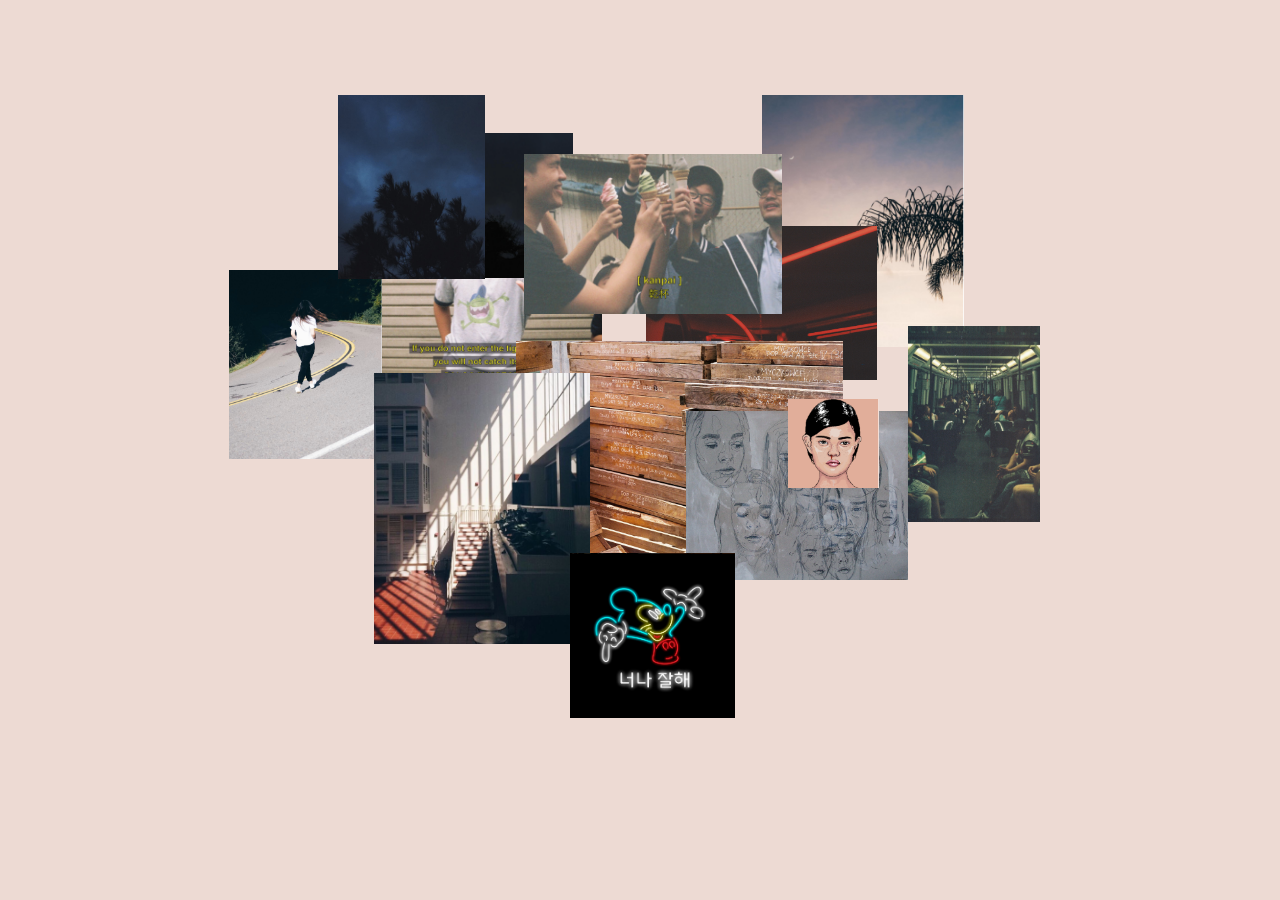
<file: index.html>
<!DOCTYPE html>
<html>
  <head>
    <meta charset="utf-8">
    <meta http-equiv="X-UA-compatible" content="IE-edge">
    <title>The Locust Experiment</title>
    <link rel="stylesheet" href="css/main.css">
  </head>
  <body>
  <div id = "page">

    <div class = "pic kevin_2"> </div>
    <div class = "pic tiger"> </div>
    <div class = "pic red"> </div>
    <div class = "pic wet"> </div>
    <div class = "pic kevin_1"> </div>
    <div class = "pic kanpai"> </div>
    <div class = "pic velvedere"> </div>
    <div class = "pic lumber"> </div>
    <div class = "pic hill"> </div>
    <div class = "pic lonely"> </div>
    <div class = "pic subway"> </div>
    <div class = "pic kelly_1"> </div>
    <div class = "pic kelly_2"> </div>

    <iframe src="http://free.timeanddate.com/countdown/i5mvuqi1/n198/cf11/cm0/cu4/ct2/cs0/ca0/co0/cr0/ss0/cac000/cpc000/pct/tcfff/fn3/fs100/szw256/szh108/iso2017-04-29T00:00:00" allowTransparency="true" frameborder="0" width="168" height="15" class = timer></iframe>


  </div>

    <!-- load scripts -->
    <script src="lib/jquery-3.1.1.js"></script>
    <script src="main.js"></script>
    <script src="cursor.js"></script>



  </body>
</html>
</file>
<file: css/main.css>
body {
	
	background-color: #EDDAD3;
	margin: 0 auto;
	/*
	cursor: url(/lib/img/cursor.png);
	*/
}

#page {
	position: relative;
	height: 100vh;
	width: 1024px;
	margin: auto;
}

.title {
	font-family: 'Nevis';
	color: white;
	font-size: 60px;
	position: absolute;
	left: 85px;
	top: 310px;
}

.timer {
	position: absolute;
	left: 428px;
	top: 10px;
}

@font-face {
font-family: 'Nevis';
src: url('..lib/fonts/nevis.ttf');
}

.pic {
	
	position: absolute;
  	display: inline-block;
  	background-size: cover;
	background-repeat: no-repeat;
}

.backgroundimage {
	width: 1024px;
  	height: 762px;
	background-image: url('../lib/img/LandingPhotos/landingpage0.png');
}

.pic.kevin_2 {
	width: 202px;
  	height: 252px;
  	left: 634px;
  	top: 95px;
	background-image: url('../lib/img/LandingPhotos/Kevin_2.png');
}

.pic.kevin_20 {
	width: 202px;
  	height: 252px;
  	left: 634px;
  	top: 95px;
	background-image: url('../lib/img/LandingPhotos/Kevin_20.png');
}

.pic.red {
	width: 231px;
  	height: 154px;
  	left: 518px;
  	top: 226px;
	background-image: url('../lib/img/LandingPhotos/Antoni_red.jpg');
}

.pic.red0 {
	width: 231px;
  	height: 154px;
  	left: 518px;
  	top: 226px;
	background-image: url('../lib/img/LandingPhotos/Antoni_red0.png');
}


.pic.tiger {
	width: 241px;
  	height: 149px;
  	left: 233px;
  	top: 240px;
	background-image: url('../lib/img/LandingPhotos/Bianca_tiger.png');
}

.pic.tiger0 {
	width: 241px;
  	height: 149px;
  	left: 233px;
  	top: 240px;
	background-image: url('../lib/img/LandingPhotos/Bianca_tiger0.png');
}

.pic.subway {
	width: 132px;
  	height: 196px;
  	left: 780px;
  	top: 326px;
	background-image: url('../lib/img/LandingPhotos/Antoni_subway.jpg');
}

.pic.subway0 {
	width: 132px;
  	height: 196px;
  	left: 780px;
  	top: 326px;
	background-image: url('../lib/img/LandingPhotos/Antoni_subway0.png');
}

.pic.wet {
	width: 115px;
  	height: 145px;
  	left: 330px;
  	top: 133px;
	background-image: url('../lib/img/LandingPhotos/Tiffany_wet.png');
}

.pic.wet0 {
	width: 115px;
  	height: 145px;
  	left: 330px;
  	top: 133px;
	background-image: url('../lib/img/LandingPhotos/Tiffany_wet0.png');
}

.pic.kevin_1 {
	width: 153px;
  	height: 189px;
  	left: 101px;
  	top: 270px;
	background-image: url('../lib/img/LandingPhotos/Kevin_1.png');
}

.pic.kevin_10 {
	width: 153px;
  	height: 189px;
  	left: 101px;
  	top: 270px;
	background-image: url('../lib/img/LandingPhotos/Kevin_10.png');
}

.pic.kanpai {
	width: 258px;
  	height: 160px;
  	left: 396px;
  	top: 154px;
	background-image: url('../lib/img/LandingPhotos/Bianca_kanpai.png');
}

.pic.kanpai0 {
	width: 258px;
  	height: 160px;
  	left: 396px;
  	top: 154px;
	background-image: url('../lib/img/LandingPhotos/Bianca_kanpai0.png');
}

.pic.velvedere {
	width: 147px;
  	height: 184px;
  	left: 210px;
  	top: 95px;
	background-image: url('../lib/img/LandingPhotos/Tiffany_velvedere.png');
}

.pic.velvedere0 {
	width: 147px;
  	height: 184px;
  	left: 210px;
  	top: 95px;
	background-image: url('../lib/img/LandingPhotos/Tiffany_velvedere0.png');
}

.pic.lumber {
	width: 327px;
  	height: 221px;
  	left: 388px;
  	top: 341px;
	background-image: url('../lib/img/LandingPhotos/Antoni_lumber.jpg');
}

.pic.lumber0 {
	width: 327px;
  	height: 221px;
  	left: 388px;
  	top: 341px;
	background-image: url('../lib/img/LandingPhotos/Antoni_lumber0.png');
}

.pic.hill {
	width: 216px;
  	height: 271px;
  	left: 246px;
  	top: 373px;
	background-image: url('../lib/img/LandingPhotos/Chelsea_hill.png');
}

.pic.hill0 {
	width: 216px;
  	height: 271px;
  	left: 246px;
  	top: 373px;
	background-image: url('../lib/img/LandingPhotos/Chelsea_hill0.png');
}

.pic.lonely {
	width: 222px;
  	height: 169px;
  	left: 558px;
  	top: 411px;
	background-image: url('../lib/img/LandingPhotos/Carlie_lonely.jpg');
}

.pic.lonely0 {
	width: 222px;
  	height: 169px;
  	left: 558px;
  	top: 411px;
	background-image: url('../lib/img/LandingPhotos/Carlie_lonely0.png');
}

.pic.kelly_1 {
	width: 91px;
  	height: 89px;
  	left: 660px;
  	top: 399px;
	background-image: url('../lib/img/LandingPhotos/Kelly_1.png');
}

.pic.kelly_10 {
	width: 91px;
  	height: 89px;
  	left: 660px;
  	top: 399px;
	background-image: url('../lib/img/LandingPhotos/Kelly_10.png');
}

.pic.kelly_2 {
	width: 165px;
	height: 165px;
	left: 442px;
  	top: 553px;
	background-image: url('../lib/img/LandingPhotos/Kelly_2.png');
}

.pic.kelly_20 {
	width: 165px;
	height: 165px;
	left: 442px;
  	top: 553px;
	background-image: url('../lib/img/LandingPhotos/Kelly_20.png');
}

/*


.cursor {
	background-image: url('../lib/img/cursor.png');
	position: absolute;
	left: 0px;
	top: 0px;
	height: 50px;
	width: 50px;
	background-size: contain;
	background-repeat: no-repeat;
}
*/
.box {
	background-color: #FFFFFF;
	position: absolute;
	left: 300px; 
	top: 200px;
	height: 200px;
	width: 200px;
	background-size: 100% auto;
}
</file>
